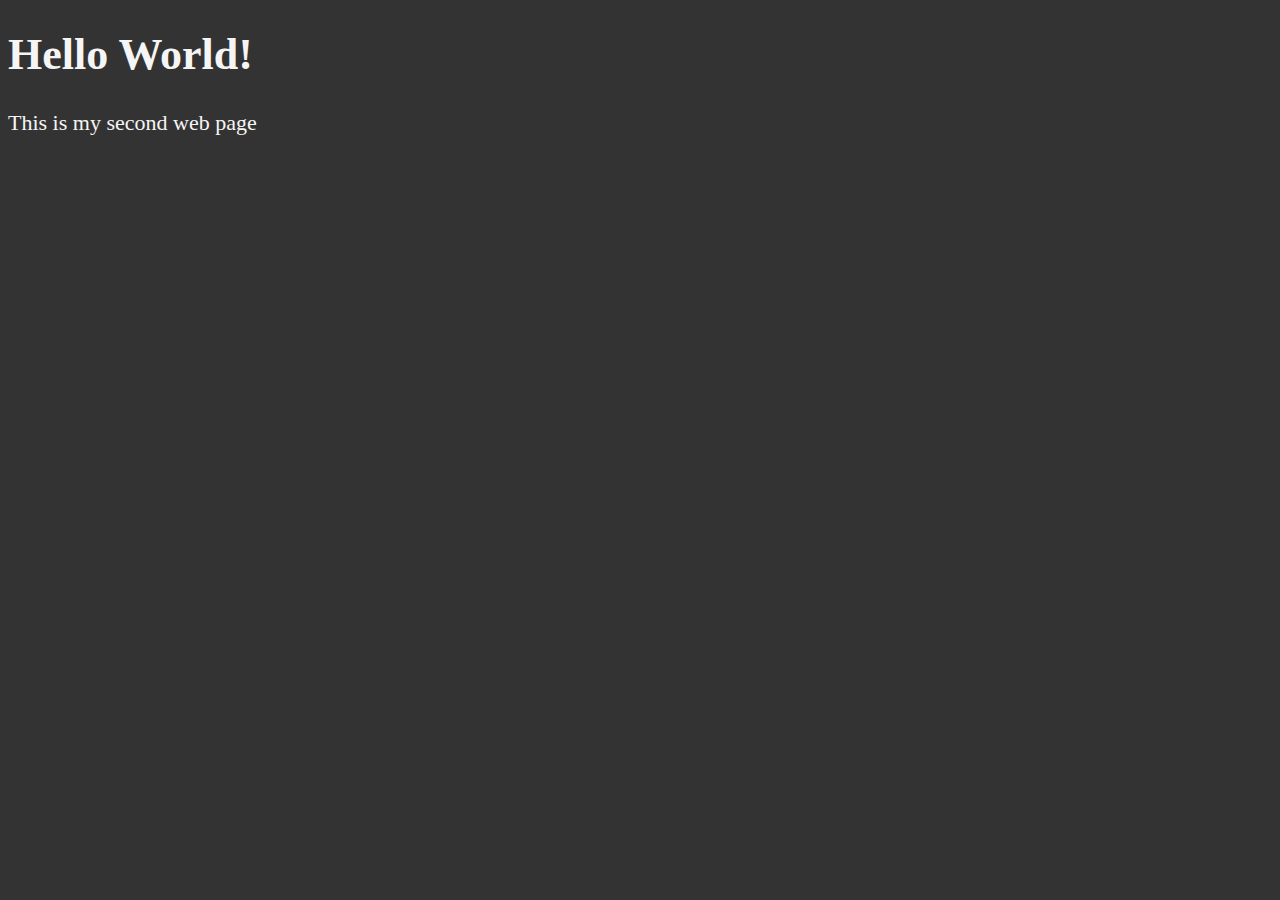
<file: 01Lesson-Getting_Started/index.html>
<!DOCTYPE html>
<html lang="en">

  <head>
    <title>My Second Web Page</title>
    <meta charset="UTF-8">
    <style>
      html
      {
        font-size: 22px;
      }

      body
      {
        background-color: #333;
        color: whitesmoke;
      }
      
    </style>
  </head>

  <body>
    <h1>Hello World!</h1>
    <p>This is my second web page</p>
    
  </body>

</html>
</file>
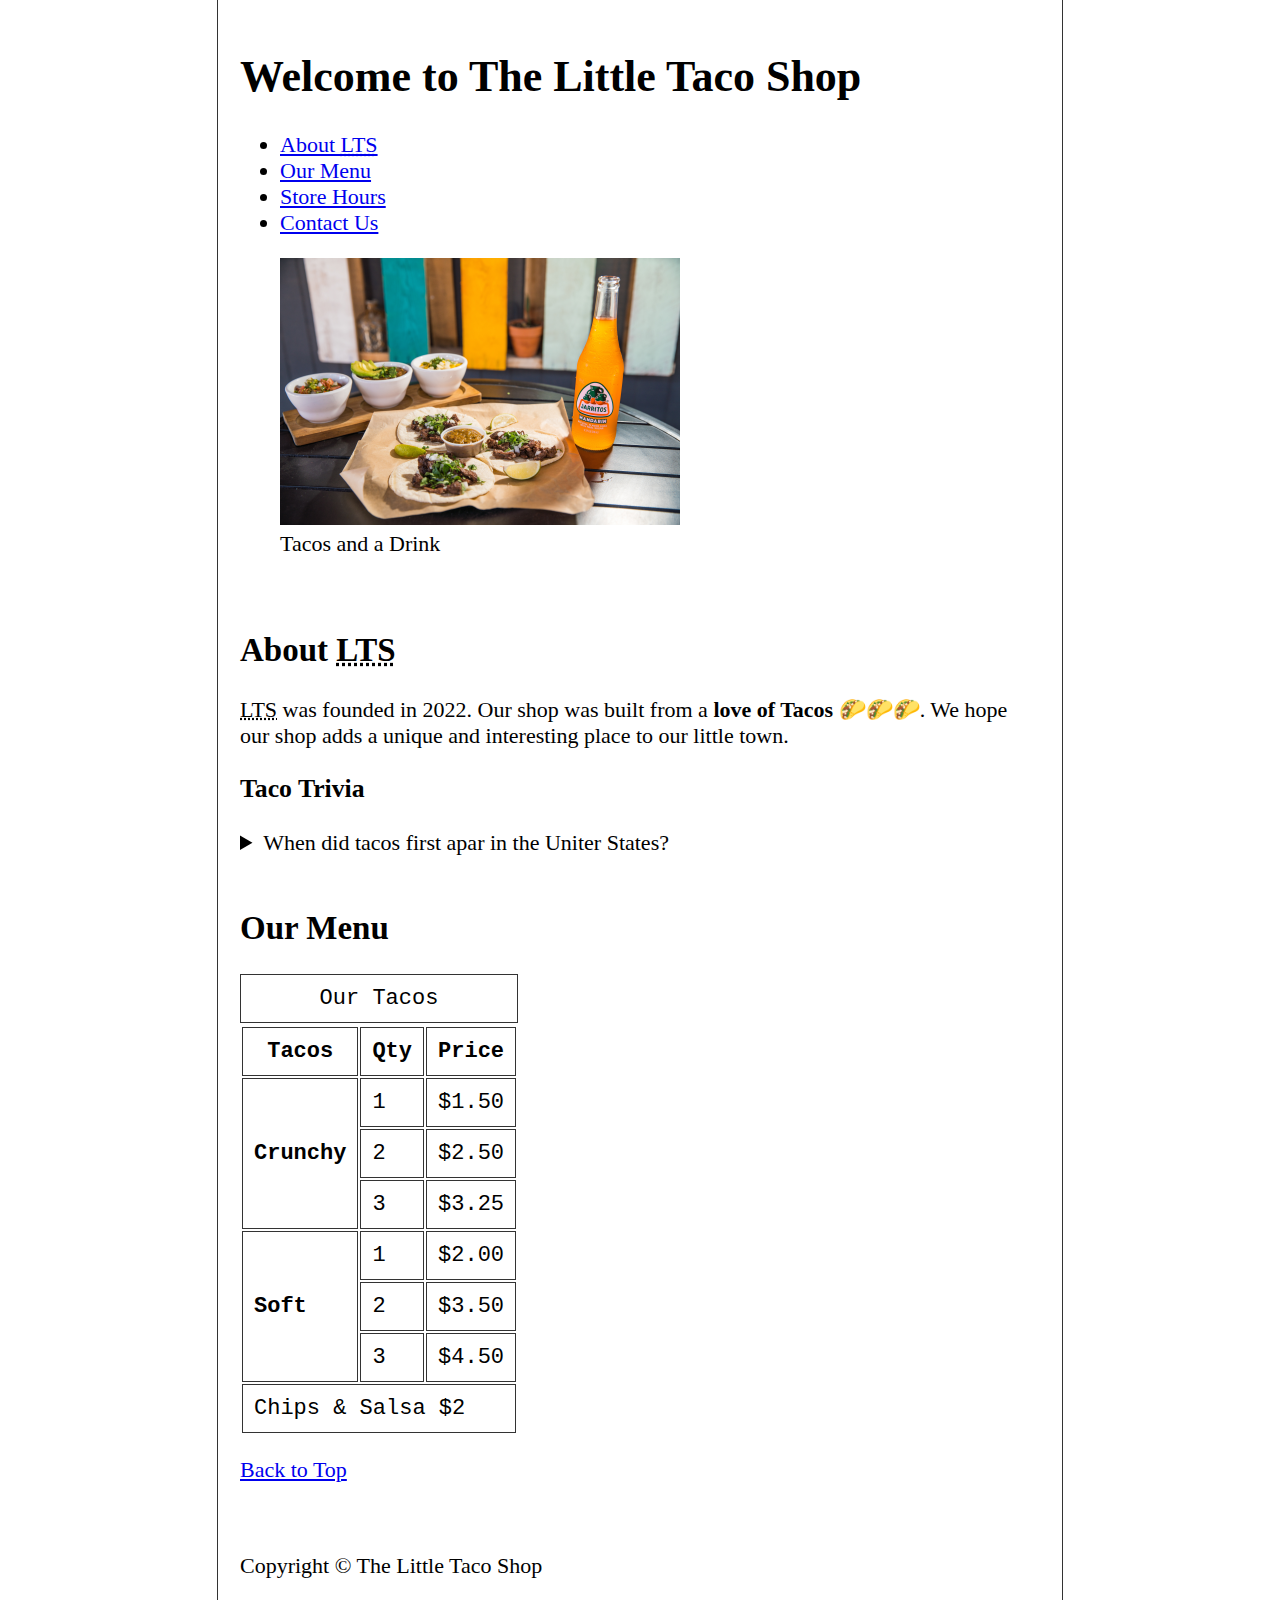
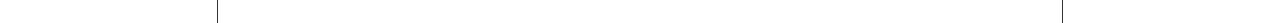
<file: 10Lesson-Project/index.html>
<!DOCTYPE html>
<html lang="en">
<head>
  <meta charset="UTF-8">
  <meta name='author' content='Barry Salmon'>
  <meta name='description' content="This is the front page of The Little Taco Shop">
  <meta http-equiv="X-UA-Compatible" content="IE=edge">
  <meta name="viewport" content="width=device-width, initial-scale=1.0">
  <title> The Little Taco Shop</title>
  <link rel="icon" href="favicon.ico" type="image/x-icon">
  <link rel="stylesheet" href="css/style.css">
</head>
<body>

  <H1>Welcome to The Little Taco Shop</H1>

  <ul>
    <li><a href="#about">About <abbr title="The Little Taco Shop" >LTS</abbr></a></li>
    <li><a href="#menu">Our Menu</a></li>
    <li><a href="store-hours.html">Store Hours</a></li>
    <li><a href="contact-us.html"> Contact Us</a></li>
  </ul>

  <figure>
    <img src="img/tacos_and_drink_400x267.png" alt="Picture of Tacos and a drink" title="Picture of Tacos and a drink" height="267" width="400">
    <figcaption>Tacos and a Drink</figcaption>
  </figure>
  
  <br>

  <h2 id="about">About <abbr title="The Little Taco Shops">LTS</abbr></h2>

  <p><abbr title="The Little Taco Shop">LTS</abbr> was founded in 2022. Our shop was built from a <strong>love of Tacos</strong> 🌮🌮🌮. We hope our shop adds a unique and interesting place to our little town.</p>

  <h3>Taco Trivia</h3>
  <details>
    <summary>When did tacos first apar in the Uniter States?</summary>
    <p>Sometime in the past</p>
  </details>

  <br>

  <h2 id="menu">Our Menu</h2>
  <table>
    <thead>
      <tr>
        <caption>Our Tacos</caption>
      </tr>  
      
      <tr>
        <th scope="col">Tacos</th>
        <th scope="col">Qty</th>
        <th scope="col">Price</th>
      </tr>
      </tr>    
    </thead>
    <tbody>
      <tr>
        <td rowspan="3"><strong>Crunchy</strong></td>
        <td>1</td>
        <td>$1.50</td>
      </tr>
      <tr>
        <td>2</td>
        <td>$2.50</td>
      </tr>
      <tr>
        <td>3</td>
        <td>$3.25</td>
      </tr>
      <tr>
        <td rowspan="3"><strong>Soft</strong></td>
        <td>1</td>
        <td>$2.00</td>
      </tr>
      <tr>
        <td>2</td>
        <td>$3.50</td>
      </tr>
      <tr>
        <td>3</td>
        <td>$4.50</td>
      </tr>
    </tbody>
    <tfoot>
      <tr>
        <td colspan="3">Chips & Salsa $2</td>
      </tr>
    </tfoot>
  </table>
<p><a href="#">Back to Top</a></p>
<br>
<p>Copyright &copy; The Little Taco Shop</p>
  
  
</body>
</html>
</file>
<file: 10Lesson-Project/css/style.css>
html {
  font-size: 22px;
}

body {
  min-height: 100vh;
  max-width: 800px;
  margin: 0 auto;
  padding: 1rem;
  border-left: 1px solid #333;
  border-right: 1px solid #333;
}

th, td, caption {
  border: 1px solid #333;
  font-family: 'Courier New', Courier, monospace;
  border-collapse: separate;
  padding: 0.5rem;
}
</file>
